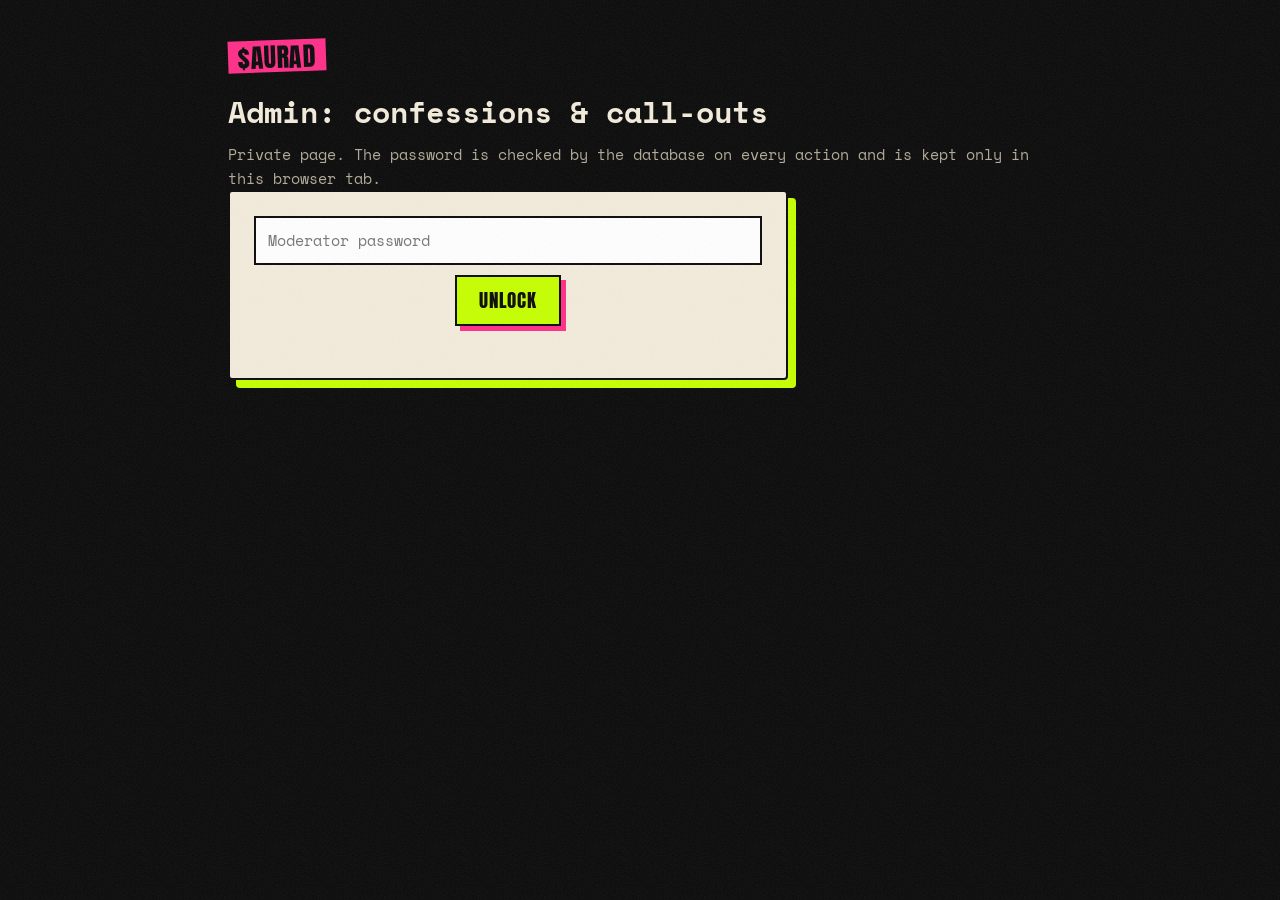
<file: admin.html>
<!DOCTYPE html>
<html lang="en">
<head>
<meta charset="UTF-8">
<meta name="viewport" content="width=device-width, initial-scale=1.0">
<meta name="robots" content="noindex, nofollow">
<title>$AURAD · Admin</title>
<link rel="stylesheet" href="https://fonts.googleapis.com/css2?family=Anton&family=Space+Mono:wght@400;700&display=swap">
<link rel="stylesheet" href="style.css?v=4">
<style>
.wrap{max-width:860px;margin:0 auto;padding:40px 18px 80px}
.row{display:flex;gap:10px;flex-wrap:wrap;align-items:center}
.row input{flex:1;min-width:200px}
.item{display:flex;flex-direction:column;gap:10px}
.item.hid{opacity:.6;border-style:dashed}
.meta{display:flex;gap:12px;flex-wrap:wrap;font-size:.85rem;color:var(--m)}
.flag{color:var(--r);font-weight:700}
.filters{display:flex;gap:8px;margin:18px 0 6px;flex-wrap:wrap}
</style>
</head>
<body>
<main class="wrap">
  <a class="brand" href="./">$AURAD</a>
  <h1 style="margin:14px 0 6px">Admin: confessions &amp; call-outs</h1>
  <p class="muted">Private page. The password is checked by the database on every action and is kept only in this browser tab.</p>
  <form id="login" class="card form row" autocomplete="off">
    <label for="pw" class="sr">Moderator password</label>
    <input id="pw" type="password" placeholder="Moderator password" required>
    <button class="btn" type="submit">Unlock</button>
    <p id="msg" class="form-msg" role="status" style="width:100%"></p>
  </form>
  <section id="panel" hidden>
    <div class="filters" role="group" aria-label="Filter">
      <button class="tab active" data-f="all" type="button" aria-pressed="true">All</button>
      <button class="tab" data-f="reported" type="button" aria-pressed="false">Reported</button>
      <button class="tab" data-f="hidden" type="button" aria-pressed="false">Hidden</button>
      <button class="btn ghost btn-sm" id="refresh" type="button">Refresh</button>
      <button class="btn ghost btn-sm" id="logout" type="button">Lock</button>
    </div>
    <p class="muted small" id="summary"></p>
    <div id="list"></div>
    <h2 style="margin:40px 0 8px;font:400 40px/1 var(--disp)">Early call-outs</h2>
    <p class="muted small">Shown in the "On our radar" tab. Opinion only, never advice. Tick "team holds" whenever anyone on the team holds it: the site will show a disclosure. Hype words (100x, moon, guaranteed, risk-free) are rejected by the database.</p>
    <form id="co-form" class="card form" autocomplete="off">
      <div class="row"><input id="co-sym" placeholder="Symbol e.g. BONK" maxlength="16" required><input id="co-name" placeholder="Name" maxlength="60" required></div>
      <input id="co-addr" placeholder="Solana mint address (optional)" maxlength="44" pattern="[1-9A-HJ-NP-Za-km-z]{32,44}">
      <textarea id="co-note" placeholder="Why it's on the radar: factual, 280 chars max" maxlength="280" rows="3"></textarea>
      <label style="flex-direction:row;align-items:center;gap:8px"><input id="co-hold" type="checkbox" style="width:auto;min-height:0"> Team holds this (disclose)</label>
      <button class="btn" type="submit">Add call-out</button>
      <p id="co-msg" class="form-msg" role="status"></p>
    </form>
    <div id="co-list" style="margin-top:20px"></div>
  </section>
</main>
<script src="config.js?v=4"></script>
<script>
(function(){
  var C=window.AURAD_CONFIG, H={"apikey":C.SUPABASE_PUBLISHABLE_KEY,"Content-Type":"application/json"};
  var $=function(id){return document.getElementById(id)}, pw=sessionStorage.getItem("aurad_mod")||"", rows=[], f="all";
  function rpc(n,b){return fetch(C.SUPABASE_URL+"/rest/v1/rpc/"+n,{method:"POST",headers:H,body:JSON.stringify(b)}).then(function(r){return r.json()})}
  function esc(s){var d=document.createElement("div");d.textContent=s;return d.innerHTML}
  function say(t){$("msg").textContent=t;$("msg").className="form-msg err"}
  function load(){
    return rpc("admin_list_confessions",{secret:pw}).then(function(j){
      if(!j.ok){sessionStorage.removeItem("aurad_mod");$("panel").hidden=true;$("login").hidden=false;say(j.error==="unauthorized"?"Wrong password, or too many attempts. Wait 15 minutes if you've tried several times.":"Couldn't load.");return}
      sessionStorage.setItem("aurad_mod",pw);$("login").hidden=true;$("panel").hidden=false;rows=j.rows;render();loadCo();
    }).catch(function(){say("Network error.")});
  }
  function render(){
    var v=rows.filter(function(r){return f==="all"||(f==="reported"?r.reports>0&&!r.hidden:r.hidden)});
    var rep=rows.filter(function(r){return r.reports>0&&!r.hidden}).length, hid=rows.filter(function(r){return r.hidden}).length;
    $("summary").textContent=rows.length+" total · "+rep+" reported and still visible · "+hid+" hidden";
    $("list").innerHTML=v.length?v.map(function(r){
      return '<article class="card item'+(r.hidden?' hid':'')+'"><p>'+esc(r.body)+'</p><div class="meta"><span>#'+r.id+'</span><span>'+new Date(r.created_at).toLocaleString()+'</span><span>💀 '+r.votes+'</span>'+(r.reports?'<span class="flag">'+r.reports+' report'+(r.reports>1?'s':'')+'</span>':'')+(r.hidden?'<span class="flag">HIDDEN</span>':'')+'</div><div class="row">'+
      (r.hidden?'<button class="btn btn-sm" data-a="unhide" data-id="'+r.id+'" type="button">Restore</button>':'<button class="btn btn-sm" data-a="hide" data-id="'+r.id+'" type="button">Hide</button>')+
      '<button class="btn ghost btn-sm" data-a="delete" data-id="'+r.id+'" type="button">Delete forever</button></div></article>'}).join(""):'<p class="muted">Nothing here.</p>';
  }
  $("login").addEventListener("submit",function(e){e.preventDefault();pw=$("pw").value;load()});
  $("list").addEventListener("click",function(e){var b=e.target.closest("button[data-a]");if(!b)return;
    if(b.dataset.a==="delete"&&!confirm("Delete this confession permanently?"))return;
    b.disabled=true;rpc("admin_moderate",{secret:pw,cid:Number(b.dataset.id),action:b.dataset.a}).then(function(j){if(!j.ok)alert("Failed: "+j.error);return load()})});
  document.querySelectorAll(".tab").forEach(function(t){t.addEventListener("click",function(){document.querySelectorAll(".tab").forEach(function(x){x.classList.remove("active");x.setAttribute("aria-pressed","false")});t.classList.add("active");t.setAttribute("aria-pressed","true");f=t.dataset.f;render()})});
  $("refresh").addEventListener("click",function(){load();loadCo()});
  function loadCo(){return rpc("admin_list_callouts",{secret:pw}).then(function(j){if(!j.ok)return;
    $("co-list").innerHTML=j.rows.length?j.rows.map(function(r){return '<article class="card item'+(r.hidden?' hid':'')+'"><p><b>$'+esc(r.symbol)+'</b> · '+esc(r.name)+(r.team_holds?' <span class="flag">TEAM HOLDS</span>':'')+(r.hidden?' <span class="flag">HIDDEN</span>':'')+'</p><p class="small">'+esc(r.note||"")+'</p><p class="small muted">'+esc(r.address||"no address")+'</p><div class="row">'+(r.hidden?'<button class="btn btn-sm" data-c="show" data-id="'+r.id+'" type="button">Show</button>':'<button class="btn btn-sm" data-c="hide" data-id="'+r.id+'" type="button">Hide</button>')+'<button class="btn ghost btn-sm" data-c="delete" data-id="'+r.id+'" type="button">Delete</button></div></article>'}).join(""):'<p class="muted">No call-outs yet. The public tab shows an empty state.</p>'})}
  $("co-form").addEventListener("submit",function(e){e.preventDefault();var m=$("co-msg");
    rpc("admin_add_callout",{secret:pw,p_symbol:$("co-sym").value,p_name:$("co-name").value,p_address:$("co-addr").value,p_note:$("co-note").value,p_team_holds:$("co-hold").checked}).then(function(j){
      m.textContent=j.ok?"Added.":"Failed: "+j.error;m.className="form-msg "+(j.ok?"ok":"err");if(j.ok){$("co-form").reset();loadCo()}})});
  $("co-list").addEventListener("click",function(e){var b=e.target.closest("button[data-c]");if(!b)return;if(b.dataset.c==="delete"&&!confirm("Delete this call-out?"))return;
    b.disabled=true;rpc("admin_callout_action",{secret:pw,cid:Number(b.dataset.id),action:b.dataset.c}).then(loadCo)});
  $("logout").addEventListener("click",function(){sessionStorage.removeItem("aurad_mod");pw="";location.reload()});
  if(pw)load();
})();
</script>
</body>
</html>
</file>
<file: style.css>
/* $AURAD v4 — "Aura Debt Collection Agency" alt-zine */
:root{
  --ink:#0a0a0a;--paper:#f3ecdc;--acid:#c6ff00;--pink:#ff2e88;--blue:#2b4bff;--orange:#ff5a1f;
  --t:#f3ecdc;--m:#b3ab9a;--g:#c6ff00;--r:#ff2e88;--rad:4px;
  --disp:"Anton","Impact","Arial Narrow Bold",sans-serif;
  --mono:"Space Mono",ui-monospace,"SFMono-Regular",Menlo,Consolas,monospace;
  --hand:"Permanent Marker","Comic Sans MS",cursive;
}
*{box-sizing:border-box;margin:0;padding:0}
html{scroll-behavior:smooth;-webkit-text-size-adjust:100%;overflow-x:hidden;overflow-x:clip}
body{background:var(--ink);color:var(--t);font:15px/1.6 var(--mono);overflow-x:hidden;overflow-x:clip;min-height:100vh}
body::before{content:"";position:fixed;inset:-50%;z-index:9998;pointer-events:none;opacity:.09;
  background-image:url("data:image/svg+xml,%3Csvg xmlns='http://www.w3.org/2000/svg' width='160' height='160'%3E%3Cfilter id='n'%3E%3CfeTurbulence type='fractalNoise' baseFrequency='.9' numOctaves='2' stitchTiles='stitch'/%3E%3C/filter%3E%3Crect width='100%25' height='100%25' filter='url(%23n)'/%3E%3C/svg%3E");
  animation:grain 1.2s steps(4) infinite}
@keyframes grain{0%{transform:translate(0,0)}25%{transform:translate(-3%,2%)}50%{transform:translate(2%,-3%)}75%{transform:translate(-2%,-1%)}100%{transform:translate(0,0)}}
a{color:var(--acid)}
img,canvas{max-width:100%;display:block}
::selection{background:var(--pink);color:var(--ink)}
:focus-visible{outline:3px solid var(--acid);outline-offset:3px}
.sr{position:absolute!important;width:1px;height:1px;overflow:hidden;clip:rect(0 0 0 0);white-space:nowrap}
.skip{position:absolute;left:-999px;top:8px;z-index:10001;background:var(--acid);color:var(--ink);padding:8px 14px;font-weight:700}
.skip:focus{left:8px}
.hidden{display:none!important}
.muted{color:var(--m)}.small{font-size:.82rem}.center{text-align:center}
.green{color:var(--acid)}.red{color:var(--pink)}
.hp{position:absolute!important;left:-9999px;width:1px;height:1px;overflow:hidden}

/* ---------- aura meter ---------- */
.aura-meter{position:fixed;top:0;left:0;right:0;height:6px;z-index:10000;background:#1c1c1c}
.aura-meter i{display:block;height:100%;width:100%;background:linear-gradient(90deg,var(--acid),var(--pink));transform-origin:left;transition:transform .15s linear}
.aura-read{position:fixed;top:66px;right:10px;z-index:900;font:700 11px/1 var(--mono);background:var(--ink);color:var(--acid);border:1.5px solid var(--acid);padding:6px 8px;transform:rotate(2deg);pointer-events:none;letter-spacing:.04em}
.aura-read.low{color:var(--pink);border-color:var(--pink);animation:shake .4s infinite}

/* ---------- nav ---------- */
.nav{position:sticky;top:6px;z-index:800;display:flex;align-items:center;justify-content:space-between;gap:12px;padding:10px 18px;background:var(--ink);border-bottom:2px solid var(--paper)}
.brand{font:400 26px/1 var(--disp);color:var(--paper);text-decoration:none;letter-spacing:.02em;background:var(--pink);color:var(--ink);padding:4px 10px 2px;transform:rotate(-2deg);display:inline-block}
.nav-links{display:flex;align-items:center;gap:4px}
.nav-links a:not(.btn){color:var(--paper);text-decoration:none;padding:8px 10px;font-weight:700;font-size:.82rem;text-transform:uppercase;letter-spacing:.06em}
.nav-links a:not(.btn):hover{background:var(--acid);color:var(--ink)}
.menu-btn{display:none;background:var(--acid);border:2px solid var(--ink);width:44px;height:44px;cursor:pointer;flex-direction:column;justify-content:center;align-items:center;gap:5px}
.menu-btn span{display:block;width:22px;height:3px;background:var(--ink);transition:.2s}
.menu-btn[aria-expanded="true"] span:nth-child(1){transform:translateY(8px) rotate(45deg)}
.menu-btn[aria-expanded="true"] span:nth-child(2){opacity:0}
.menu-btn[aria-expanded="true"] span:nth-child(3){transform:translateY(-8px) rotate(-45deg)}
.snd{background:none;border:2px solid var(--paper);color:var(--paper);font:700 11px var(--mono);padding:6px 8px;cursor:pointer;text-transform:uppercase}
.snd[aria-pressed="true"]{background:var(--acid);color:var(--ink);border-color:var(--acid)}

/* ---------- buttons ---------- */
.btn{display:inline-flex;align-items:center;justify-content:center;gap:8px;font:400 19px/1 var(--disp);letter-spacing:.04em;text-transform:uppercase;text-decoration:none;
  background:var(--acid);color:var(--ink);border:2.5px solid var(--ink);padding:14px 22px;cursor:pointer;box-shadow:5px 5px 0 var(--pink);transition:transform .12s,box-shadow .12s;min-height:48px}
.btn:hover{transform:translate(-2px,-2px) rotate(-1deg);box-shadow:8px 8px 0 var(--pink)}
.btn:active{transform:translate(3px,3px);box-shadow:1px 1px 0 var(--pink)}
.btn.ghost{background:var(--paper);box-shadow:5px 5px 0 var(--blue)}
.btn.ghost:hover{box-shadow:8px 8px 0 var(--blue)}
.btn-sm{font-size:15px;padding:9px 14px;min-height:40px;box-shadow:3px 3px 0 var(--pink)}
.btn-lg{font-size:24px;padding:18px 28px}
.btn-block{width:100%}
.link-btn{background:none;border:0;color:var(--acid);cursor:pointer;padding:6px 0;font:700 .85rem var(--mono);text-decoration:underline wavy}

/* ---------- hero ---------- */
.hero{position:relative;min-height:calc(100svh - 70px);padding:48px 18px 70px;display:flex;flex-direction:column;align-items:center;justify-content:center;text-align:center;overflow:hidden;isolation:isolate}
.hero-bg{position:absolute;inset:0;z-index:-1;pointer-events:none;
  background:
   repeating-linear-gradient(-45deg,transparent 0 22px,rgba(198,255,0,.05) 22px 24px),
   radial-gradient(520px 360px at 85% 12%,rgba(255,46,136,.28),transparent 70%),
   radial-gradient(520px 380px at 10% 90%,rgba(43,75,255,.3),transparent 70%)}
.pill{display:inline-flex;align-items:center;gap:8px;background:var(--paper);color:var(--ink);font-weight:700;font-size:.78rem;padding:7px 12px;text-transform:uppercase;letter-spacing:.05em;transform:rotate(-1.5deg);box-shadow:4px 4px 0 var(--acid)}
.dot{width:9px;height:9px;border-radius:50%;background:var(--pink);animation:blink 1s steps(2) infinite}
@keyframes blink{50%{opacity:0}}
.hero h1{font:400 clamp(84px,21vw,300px)/.8 var(--disp);letter-spacing:-.01em;margin:26px 0 8px;color:var(--paper);position:relative;text-transform:uppercase}
.hero h1 .red{display:block;color:var(--acid);-webkit-text-stroke:0;transform:rotate(-3deg) translateX(4%);text-shadow:6px 6px 0 var(--pink)}
.glitch{position:relative;display:inline-block}
.glitch::before,.glitch::after{content:attr(data-t);position:absolute;inset:0;pointer-events:none}
.glitch::before{color:var(--pink);transform:translate(-4px,0);clip-path:inset(0 0 55% 0);mix-blend-mode:screen;animation:g1 3.2s infinite steps(1)}
.glitch::after{color:var(--blue);transform:translate(4px,0);clip-path:inset(55% 0 0 0);mix-blend-mode:screen;animation:g2 2.7s infinite steps(1)}
@keyframes g1{0%,86%,100%{transform:translate(-4px,0)}88%{transform:translate(-14px,-3px);clip-path:inset(10% 0 60% 0)}92%{transform:translate(8px,2px);clip-path:inset(40% 0 20% 0)}}
@keyframes g2{0%,80%,100%{transform:translate(4px,0)}83%{transform:translate(12px,3px);clip-path:inset(70% 0 5% 0)}90%{transform:translate(-9px,0);clip-path:inset(30% 0 45% 0)}}
.hero-tag{font:400 clamp(20px,4.6vw,34px)/1.1 var(--hand);color:var(--pink);transform:rotate(-2deg);margin:6px 0 14px;min-height:1.2em}
.sub{max-width:560px;margin:0 auto 20px;color:var(--paper)}
.sub strong{background:var(--acid);color:var(--ink);padding:0 4px}
.sticker{position:absolute;z-index:2;font:400 16px/1 var(--disp);text-transform:uppercase;padding:10px 12px;border:2.5px solid var(--ink);box-shadow:4px 4px 0 var(--ink);user-select:none;cursor:grab;touch-action:none}
.sticker:active{cursor:grabbing}
.st1{top:14%;left:4%;background:var(--acid);color:var(--ink);transform:rotate(-12deg)}
.st2{top:20%;right:5%;background:var(--pink);color:var(--ink);transform:rotate(9deg);border-radius:50%;width:98px;height:98px;display:flex;align-items:center;justify-content:center;text-align:center;font-size:15px}
.st3{bottom:14%;left:6%;background:var(--paper);color:var(--ink);transform:rotate(6deg);font-family:var(--hand);font-size:17px}
.st4{bottom:18%;right:4%;background:var(--blue);color:var(--paper);transform:rotate(-7deg)}
.countdown{display:flex;gap:10px;justify-content:center;margin:12px 0 6px}
.countdown div{background:var(--paper);color:var(--ink);min-width:78px;padding:10px 8px 6px;border:2.5px solid var(--ink);box-shadow:4px 4px 0 var(--pink)}
.countdown div:nth-child(even){transform:rotate(2deg);box-shadow:4px 4px 0 var(--acid)}
.countdown div:nth-child(odd){transform:rotate(-2deg)}
.countdown span{display:block;font:400 46px/1 var(--disp)}
.countdown small{font-size:.66rem;text-transform:uppercase;font-weight:700;letter-spacing:.1em}
.countdown.live div{background:var(--acid)}
.launch-time{font-size:.8rem;color:var(--m);margin-bottom:22px}
.cta-row{display:flex;gap:16px;justify-content:center;flex-wrap:wrap;margin:14px 0}
.hero-stats{display:flex;gap:18px;justify-content:center;flex-wrap:wrap;margin-top:18px;font-size:.85rem;color:var(--m)}
.hero-stats strong{color:var(--acid);font-size:1.05rem}
.scroll-hint{position:absolute;bottom:14px;left:50%;transform:translateX(-50%);color:var(--paper);text-decoration:none;font:400 30px var(--disp);animation:bob 1.4s infinite}
@keyframes bob{50%{transform:translate(-50%,8px)}}

/* ---------- ticker / tape ---------- */
.ticker{background:var(--acid);color:var(--ink);overflow:hidden;border-block:3px solid var(--ink);transform:rotate(-1.5deg) scale(1.03);margin:-8px 0 0;position:relative;z-index:5}
.ticker.alt{background:var(--pink);transform:rotate(1.2deg) scale(1.03);margin:0}
.ticker-track{display:flex;width:max-content;animation:tick 38s linear infinite}
.ticker.alt .ticker-track{animation-direction:reverse;animation-duration:30s}
.ticker span{font:400 22px/1 var(--disp);text-transform:uppercase;padding:12px 22px;white-space:nowrap}
.ticker span::after{content:"✶";margin-left:44px}
@keyframes tick{to{transform:translateX(-50%)}}

/* ---------- sections ---------- */
.section{padding:96px 20px;max-width:1080px;margin:0 auto;position:relative}
.section h2{font:400 clamp(46px,9vw,104px)/.9 var(--disp);text-transform:uppercase;margin:6px 0 20px;color:var(--paper);max-width:14ch}
.section:nth-of-type(even) h2{margin-left:auto;text-align:right}
.section:nth-of-type(even) .eyebrow{float:right}
.section:nth-of-type(even) .eyebrow+h2{clear:both}
.eyebrow{display:inline-block;font:400 18px/1 var(--hand);background:var(--pink);color:var(--ink);padding:6px 12px;transform:rotate(-3deg)}
.section:nth-of-type(3n) .eyebrow{background:var(--acid)}
.section:nth-of-type(3n+1) .eyebrow{background:var(--blue);color:var(--paper)}
.lead{font-size:1.15rem;max-width:62ch;margin-bottom:14px}
.section>p{max-width:65ch}
.reveal{opacity:0;transform:translateY(34px) rotate(.6deg);transition:opacity .6s,transform .6s cubic-bezier(.2,.8,.2,1)}
.reveal.in{opacity:1;transform:none}
.fade{animation:fadein .35s both}
@keyframes fadein{from{opacity:0;transform:translateY(8px)}}

/* ---------- cards ---------- */
.card{background:var(--paper);color:var(--ink);border:2.5px solid var(--ink);box-shadow:8px 8px 0 var(--acid);padding:24px;border-radius:var(--rad);position:relative}
.card a{color:var(--blue);font-weight:700}
.card a.btn{color:var(--ink)}
.cta-card a.btn:not(.ghost){color:var(--acid)}
.card .muted{color:#5c574c}
.card .green{color:#2c6a00}
.card .red{color:#c3005a}
.feature-grid{display:grid;grid-template-columns:repeat(auto-fit,minmax(230px,1fr));gap:26px;margin-top:34px}
.feature{text-decoration:none;color:var(--ink)!important;transition:transform .15s}
.feature:nth-child(1){transform:rotate(-2deg);box-shadow:8px 8px 0 var(--pink)}
.feature:nth-child(2){transform:rotate(1.5deg) translateY(14px);box-shadow:8px 8px 0 var(--acid)}
.feature:nth-child(3){transform:rotate(-1deg);box-shadow:8px 8px 0 var(--blue)}
.feature:hover{transform:rotate(0) scale(1.03)}
.feature h3{font:400 30px/1 var(--disp);text-transform:uppercase;margin:10px 0 6px}
.ico{font-size:40px;display:block}
.tape::before{content:"";position:absolute;top:-14px;left:50%;width:96px;height:26px;background:rgba(198,255,0,.75);transform:translateX(-50%) rotate(-4deg);border:1px dashed rgba(0,0,0,.25)}

/* ---------- quiz ---------- */
.quiz,.result{max-width:760px}
.progress{height:14px;background:#d8d0bd;border:2px solid var(--ink);overflow:hidden}
.progress .bar{height:100%;width:0;background:repeating-linear-gradient(-45deg,var(--pink) 0 10px,#ff6aac 10px 20px);transition:width .35s}
.progress.lg{height:22px}
.q-top{display:flex;justify-content:space-between;align-items:center;margin-top:10px}
.q-top .link-btn{color:var(--blue)}
.q-step{font-weight:700;text-transform:uppercase;font-size:.75rem;letter-spacing:.1em}
.q-text{font:400 clamp(26px,4.4vw,40px)/1.05 var(--disp);text-transform:uppercase;margin:10px 0 18px}
.q-text:focus{outline:none}
.q-opts{display:grid;grid-template-columns:1fr 1fr;gap:12px}
.q-opt{background:#fff;color:var(--ink);border:2.5px solid var(--ink);padding:14px;font:700 .95rem/1.3 var(--mono);text-align:left;cursor:pointer;box-shadow:4px 4px 0 var(--ink);transition:transform .1s,background .1s;min-height:54px}
.q-opt:hover{background:var(--acid);transform:translate(-2px,-2px) rotate(-1deg)}
.q-opt:nth-child(even):hover{background:var(--pink);transform:translate(-2px,-2px) rotate(1deg)}
.q-opt.picked{background:var(--ink)!important;color:var(--acid);transform:scale(.97)}
.q-opts.locked .q-opt{pointer-events:none}
.result{box-shadow:10px 10px 0 var(--pink)}
.result-line{font:400 26px/1.1 var(--disp);text-transform:uppercase;margin-bottom:14px}
.result-line:focus{outline:none}
.result canvas{border:2.5px solid var(--ink);margin-bottom:6px}
.stamp{position:absolute;top:18px;right:18px;font:400 22px/1 var(--disp);color:#c3005a;border:4px solid #c3005a;padding:6px 10px;transform:rotate(12deg);opacity:0;pointer-events:none}
.result:not(.hidden) .stamp{animation:stamp .45s .3s both}
@keyframes stamp{0%{opacity:0;transform:rotate(12deg) scale(3)}100%{opacity:.85;transform:rotate(12deg) scale(1)}}

/* ---------- forms ---------- */
.form{display:flex;flex-direction:column;gap:14px;max-width:560px}
.form label{display:flex;flex-direction:column;gap:6px;font-weight:700;font-size:.8rem;text-transform:uppercase;letter-spacing:.06em}
input,select,textarea{font:15px/1.4 var(--mono);background:#fff;color:var(--ink);border:2.5px solid var(--ink);padding:12px;width:100%;border-radius:0;min-height:48px}
input:focus,select:focus,textarea:focus{outline:none;box-shadow:4px 4px 0 var(--pink)}
.or{text-align:center;font:400 18px var(--hand);color:var(--pink)}
.form-msg{font-weight:700;min-height:1.2em}
.form-msg.ok{color:#2c6a00}.form-msg.err{color:#c3005a}
#waitlist{display:grid;grid-template-columns:1fr;gap:0}
#waitlist .form{margin-top:30px}

/* ---------- confession wall ---------- */
.conf-form{max-width:720px;box-shadow:8px 8px 0 var(--pink);transform:rotate(-.6deg)}
.conf-form textarea{min-height:110px;font-family:var(--hand);font-size:1.15rem;background:repeating-linear-gradient(#fff 0 31px,#cfd6ff 31px 32px)}
.conf-row{display:flex;justify-content:space-between;align-items:center}
.prompts{display:flex;flex-wrap:wrap;gap:8px;align-items:center}
.chip{background:transparent;border:2px dashed var(--ink);color:var(--ink);padding:6px 12px;font:700 .78rem var(--mono);cursor:pointer}
.chip:hover{background:var(--acid);border-style:solid}
.tabs{display:flex;gap:10px;margin:34px 0 20px;flex-wrap:wrap}
.tab{background:transparent;color:var(--paper);border:2.5px solid var(--paper);padding:9px 18px;font:400 18px/1 var(--disp);text-transform:uppercase;cursor:pointer;min-height:44px}
.tab.active{background:var(--paper);color:var(--ink);box-shadow:4px 4px 0 var(--pink)}
.conf-list{display:grid;grid-template-columns:repeat(auto-fill,minmax(250px,1fr));gap:26px;align-items:start}
.conf{font-family:var(--hand);font-size:1.1rem;line-height:1.35;padding:20px 18px 14px;transition:transform .15s}
.conf:nth-child(4n+1){transform:rotate(-2deg);background:#fffbe0;box-shadow:6px 6px 0 var(--acid)}
.conf:nth-child(4n+2){transform:rotate(1.5deg);background:#ffe3f0;box-shadow:6px 6px 0 var(--blue)}
.conf:nth-child(4n+3){transform:rotate(-.8deg);background:#e6ecff;box-shadow:6px 6px 0 var(--pink)}
.conf:nth-child(4n){transform:rotate(2.2deg);background:#eaffc0;box-shadow:6px 6px 0 var(--ink)}
.conf:hover{transform:rotate(0) scale(1.03);z-index:2}
.conf::before{content:"";position:absolute;top:-12px;left:50%;width:70px;height:22px;background:rgba(255,255,255,.55);border:1px dashed rgba(0,0,0,.2);transform:translateX(-50%) rotate(3deg)}
.conf-foot{display:flex;justify-content:space-between;align-items:center;margin-top:12px;font-family:var(--mono);gap:6px}
.conf-actions{display:flex;gap:6px;align-items:center}
.vote{background:var(--ink);color:var(--paper);border:0;padding:7px 12px;font:700 .9rem var(--mono);cursor:pointer;min-height:38px}
.vote:hover{background:var(--pink);color:var(--ink)}
.vote.voted{background:var(--pink);color:var(--ink)}
.pop{animation:pop .35s}
@keyframes pop{50%{transform:scale(1.35) rotate(-8deg)}}
.report{background:none;border:1.5px solid transparent;color:#5c574c;padding:6px 8px;cursor:pointer;font:700 .72rem var(--mono);text-decoration:underline;min-height:38px}
.report:hover{border-color:var(--ink);color:var(--ink)}
.report:disabled{opacity:.55;cursor:default;text-decoration:none}
.empty{grid-column:1/-1;text-align:center;padding:40px 20px;border:3px dashed var(--paper);color:var(--paper);font-family:var(--hand);font-size:1.2rem}
.empty strong{display:block;font:400 34px/1.05 var(--disp);text-transform:uppercase;color:var(--acid);margin-bottom:6px}

/* ---------- milestones ---------- */
.milestones{max-width:720px;box-shadow:8px 8px 0 var(--blue)}
.ms-head{display:flex;align-items:baseline;gap:12px;margin-bottom:12px;flex-wrap:wrap}
.big{font:400 58px/1 var(--disp)}
.ms-list{list-style:none;margin:18px 0 12px;display:grid;gap:8px}
.ms-list li{display:flex;gap:12px;align-items:center;padding:8px 10px;border:2px dashed #9b937f;font-weight:700;font-size:.88rem}
.ms-list li b{font:400 22px/1 var(--disp);min-width:62px}
.ms-list li.unlocked{background:var(--acid);border:2px solid var(--ink);text-decoration:line-through}
.ms-list li.unlocked::after{content:"UNLOCKED";margin-left:auto;font:400 13px var(--disp);background:var(--ink);color:var(--acid);padding:3px 6px;text-decoration:none}

/* ---------- memes ---------- */
.meme-wrap{display:grid;grid-template-columns:1.1fr .9fr;gap:30px;align-items:start}
.meme-wrap canvas{border:3px solid var(--paper);box-shadow:10px 10px 0 var(--pink);transform:rotate(-1.5deg);width:100%;height:auto}
.meme-ctrl{box-shadow:8px 8px 0 var(--acid)}

/* ---------- launch / steps ---------- */
.steps-grid{display:grid;grid-template-columns:repeat(auto-fit,minmax(220px,1fr));gap:24px;margin:26px 0}
.step:nth-child(odd){transform:rotate(-1deg)}.step:nth-child(even){transform:rotate(1deg)}
.step h3{font:400 24px/1.05 var(--disp);text-transform:uppercase;margin:10px 0 6px}
.num{display:inline-flex;width:46px;height:46px;align-items:center;justify-content:center;background:var(--ink);color:var(--acid);font:400 26px var(--disp);border-radius:50%}
.verify{margin:10px 0 30px;box-shadow:8px 8px 0 var(--blue)}
.verify summary{cursor:pointer;list-style:none;display:flex;align-items:center;gap:10px}
.verify summary::-webkit-details-marker{display:none}
.verify summary::before{content:"+";font:400 30px/1 var(--disp);transition:transform .2s}
.verify[open] summary::before{transform:rotate(45deg)}
.verify summary h3{font:400 24px var(--disp);text-transform:uppercase}
.verify ul{margin:14px 0 0 20px;display:grid;gap:8px}
.cta-card{background:var(--acid);box-shadow:10px 10px 0 var(--pink);transform:rotate(-.8deg);max-width:760px;margin:40px auto 0}
.cta-card h3{font:400 clamp(30px,5vw,48px)/1 var(--disp);text-transform:uppercase;margin-bottom:10px}
.cta-card .btn{box-shadow:5px 5px 0 var(--ink)}
.cta-card .btn:not(.ghost){background:var(--ink);color:var(--acid)}
.cta-card .red{color:#a0004a}

/* ---------- roadmap ---------- */
.road{list-style:none;display:grid;gap:22px;counter-reset:r;max-width:780px}
.road li{position:relative;background:transparent;border:2.5px solid var(--paper);padding:20px 20px 20px 84px;counter-increment:r}
.road li::before{content:"0" counter(r);position:absolute;left:14px;top:12px;font:400 54px/1 var(--disp);color:transparent;-webkit-text-stroke:2px var(--paper)}
.road li:nth-child(odd){transform:rotate(-.8deg)}.road li:nth-child(even){transform:rotate(.8deg);margin-left:6%}
.road li.done{border-color:var(--acid)}.road li.done::before{color:var(--acid);-webkit-text-stroke:0}
.road li.now{background:var(--pink);border-color:var(--pink);color:var(--ink)}.road li.now::before{color:var(--ink);-webkit-text-stroke:0}
.road li.now p{color:var(--ink)}
.phase{font:700 .72rem var(--mono);text-transform:uppercase;letter-spacing:.1em;background:var(--ink);color:var(--paper);padding:3px 7px}
.road h3{font:400 30px/1 var(--disp);text-transform:uppercase;margin:8px 0 4px}

/* ---------- tokenomics / community ---------- */
#tokenomics .card{box-shadow:10px 10px 0 var(--blue);max-width:720px;transform:rotate(.8deg)}
.links{display:grid;grid-template-columns:repeat(auto-fit,minmax(230px,1fr));gap:22px}
.link{display:flex;flex-direction:column;gap:4px;text-decoration:none;color:var(--ink)!important;font-weight:700;transition:transform .12s}
.link span{font:400 32px/1 var(--disp);text-transform:uppercase}
.link:hover{transform:rotate(-2deg) scale(1.03)}
.link.soon{opacity:.6;border-style:dashed;box-shadow:none}

/* ---------- footer ---------- */
.footer{border-top:3px solid var(--paper);padding:60px 20px 120px;max-width:1080px;margin:40px auto 0;position:relative}
.footer h3{font:400 38px/1 var(--disp);text-transform:uppercase;margin-bottom:12px}
.footer p{max-width:75ch;margin-bottom:12px;color:var(--m)}
.footer .big-foot{font:400 clamp(70px,22vw,260px)/.8 var(--disp);color:transparent;-webkit-text-stroke:2px #333;margin-top:30px;user-select:none;letter-spacing:-.02em;white-space:nowrap;overflow:hidden}

/* ---------- floating CTA ---------- */
.float-cta{position:fixed;right:16px;bottom:max(16px,env(safe-area-inset-bottom));z-index:700;background:var(--pink);color:var(--ink);font:400 18px/1 var(--disp);text-transform:uppercase;text-decoration:none;padding:14px 18px;border:2.5px solid var(--ink);box-shadow:4px 4px 0 var(--acid);transform:translateY(140px) rotate(-3deg);transition:transform .25s}
.float-cta.show{transform:translateY(0) rotate(-3deg)}
.float-cta.away,.float-cta.show.away{transform:translateY(140px) rotate(-3deg)!important}

/* ---------- custom cursor ---------- */
.cur{position:fixed;top:0;left:0;width:30px;height:30px;border:2px solid var(--acid);border-radius:50%;pointer-events:none;z-index:10002;mix-blend-mode:difference;transform:translate(-50%,-50%);transition:width .15s,height .15s,background .15s;display:none}
.cur.big{width:64px;height:64px;background:var(--acid)}
.aura-pop{position:fixed;pointer-events:none;z-index:10003;font:400 22px/1 var(--disp);color:var(--pink);text-shadow:2px 2px 0 var(--ink);animation:rise 1s forwards;white-space:nowrap}
@keyframes rise{to{transform:translate(-50%,-70px) rotate(-8deg);opacity:0}}

/* ---------- debt collector modal ---------- */
.collector{position:fixed;inset:0;z-index:10004;background:rgba(10,10,10,.8);display:flex;align-items:center;justify-content:center;padding:18px}
.collector[hidden]{display:none}
.notice{background:var(--paper);color:var(--ink);max-width:440px;width:100%;border:3px solid var(--ink);box-shadow:10px 10px 0 var(--pink);padding:26px;font-family:var(--mono);transform:rotate(-1.5deg);animation:slam .35s cubic-bezier(.2,1.6,.4,1) both;position:relative}
@keyframes slam{from{transform:scale(1.6) rotate(8deg);opacity:0}}
.notice h2{font:400 36px/1 var(--disp);text-transform:uppercase;color:#c3005a;margin-bottom:8px}
.notice dl{display:grid;grid-template-columns:auto 1fr;gap:4px 12px;margin:14px 0;font-size:.85rem;border-block:2px dashed var(--ink);padding:10px 0}
.notice dt{font-weight:700;text-transform:uppercase}
.notice .row{display:flex;gap:10px;flex-wrap:wrap;margin-top:12px}
.notice .x{position:absolute;top:8px;right:10px;background:none;border:0;font:400 26px var(--disp);cursor:pointer;color:var(--ink);width:40px;height:40px}

/* ---------- mode flips / easter eggs ---------- */
body.bankrupt{filter:invert(1) hue-rotate(180deg)}
body.bankrupt img,body.bankrupt canvas{filter:invert(1) hue-rotate(180deg)}
body.chaos .section h2{animation:wobble 1.2s infinite ease-in-out}
body.chaos .card{animation:wobble 2s infinite ease-in-out}
@keyframes wobble{0%,100%{transform:rotate(-2deg)}50%{transform:rotate(2deg) scale(1.02)}}
@keyframes shake{0%,100%{transform:translateX(0) rotate(2deg)}25%{transform:translateX(-3px) rotate(1deg)}75%{transform:translateX(3px) rotate(3deg)}}
.toast{position:fixed;left:50%;bottom:90px;transform:translateX(-50%) rotate(-2deg);z-index:10005;background:var(--acid);color:var(--ink);border:2.5px solid var(--ink);box-shadow:5px 5px 0 var(--pink);font:400 18px/1.1 var(--disp);text-transform:uppercase;padding:12px 16px;max-width:90vw;text-align:center;animation:fadein .25s}

/* ---------- responsive ---------- */
@media (hover:hover) and (pointer:fine){.cur{display:block}}
@media (max-width:860px){
  .menu-btn{display:flex}
  .nav-links{position:fixed;inset:64px 0 auto 0;flex-direction:column;align-items:stretch;background:var(--pink);padding:18px;gap:6px;border-bottom:3px solid var(--ink);transform:translateY(-130%);transition:transform .25s;max-height:calc(100vh - 64px);overflow:auto}
  .nav-links.open{transform:none}
  .nav-links a:not(.btn){color:var(--ink);font:400 30px/1 var(--disp);padding:10px 6px;border-bottom:2px solid var(--ink)}
  .nav-links a:not(.btn):hover{background:var(--ink);color:var(--pink)}
  .nav-links .btn{margin-top:10px;background:var(--ink);color:var(--acid);box-shadow:4px 4px 0 var(--acid)}
  .meme-wrap{grid-template-columns:1fr}
  .section:nth-of-type(even) h2{margin-left:0;text-align:left}
  .section:nth-of-type(even) .eyebrow{float:none}
}
@media (max-width:560px){
  body{font-size:14px}
  .section{padding:70px 18px}
  .hero{padding:118px 16px 84px}
  .sticker{font-size:12px;padding:7px 9px}
  .st1{top:3%;left:2%}.st2{top:5%;right:2%;width:72px;height:72px;font-size:11px}
  .st3{bottom:7%;left:2%;font-size:13px}.st4{bottom:3%;right:2%}
  .countdown{gap:7px}.countdown div{min-width:66px}.countdown span{font-size:36px}
  .cta-row .btn{width:100%}
  .q-opts{grid-template-columns:1fr}
  .conf-list{grid-template-columns:1fr}
  .road li{padding-left:70px}.road li:nth-child(even){margin-left:0}
  .road li::before{font-size:42px}
  .aura-read{top:62px;font-size:10px}
}
@media (prefers-reduced-motion:reduce){
  *,*::before,*::after{animation:none!important;transition:none!important;scroll-behavior:auto!important}
  .reveal{opacity:1;transform:none}
  body::before{display:none}
  .glitch::before,.glitch::after{display:none}
  .cur{display:none!important}
}

/* ================= v5: 7-segment alarm clock digits ================= */
@font-face{font-family:"DSEG7";src:url("https://cdn.jsdelivr.net/npm/dseg@0.46.0/fonts/DSEG7-Classic/DSEG7Classic-Bold.woff2") format("woff2");font-display:swap}
@font-face{font-family:"DSEG14";src:url("https://cdn.jsdelivr.net/npm/dseg@0.46.0/fonts/DSEG14-Classic/DSEG14Classic-Bold.woff2") format("woff2");font-display:swap}
:root{--seg:"DSEG7","Anton",ui-monospace,monospace}
.seg,.countdown span,.big,.ms-list li b,.vote,.notice dd,.num,.hero-stats strong,#conf-left{font-family:var(--seg)!important;font-style:normal;letter-spacing:.02em;font-variant-numeric:tabular-nums}
.seg-txt{font-family:"DSEG14",var(--disp)!important;letter-spacing:.04em}
.seg{position:relative;display:inline-block;color:var(--acid);text-shadow:0 0 6px rgba(198,255,0,.75),0 0 18px rgba(198,255,0,.35)}
.seg.red,.f-num.down .seg{color:#ff3b3b;text-shadow:0 0 6px rgba(255,59,59,.8),0 0 18px rgba(255,59,59,.4)}
.seg[data-ghost]::before{content:attr(data-ghost);position:absolute;left:0;top:0;opacity:.13;color:inherit;text-shadow:none;pointer-events:none}
.seg.loading{animation:flick .25s steps(2) infinite}
.card .seg{color:#1d4a00;text-shadow:none}.card .seg.red{color:#c3002a}.card .seg.green{color:#1d4a00}
/* alarm clock countdown */
.seg-clock div{background:#111!important;border-color:#000!important;box-shadow:4px 4px 0 var(--pink),inset 0 0 0 3px #2a2a2a,inset 0 0 22px rgba(0,0,0,.9)!important;border-radius:10px 10px 4px 4px;position:relative}
.seg-clock div::after{content:"";position:absolute;bottom:-9px;width:12px;height:8px;background:#000;left:10px;box-shadow:calc(100% + 30px) 0 0 #000}
.seg-clock span{font-size:40px!important;color:#ff2b2b;text-shadow:0 0 8px rgba(255,43,43,.9),0 0 22px rgba(255,43,43,.5);padding:4px 2px}
.seg-clock small{color:#8a8a8a}
.seg-clock div:nth-child(4) span{animation:flick 4s infinite}
@keyframes flick{0%,93%,100%{opacity:1}94%{opacity:.35}96%{opacity:1}97%{opacity:.5}}
.countdown.live div{background:#111!important}
/* wallet */
.wallet{margin:26px auto 0;max-width:560px;width:100%;text-align:left;background:#111!important;color:var(--paper)!important;border-color:var(--paper)!important;box-shadow:8px 8px 0 var(--acid)!important;transform:rotate(-.8deg);padding:18px}
.wallet-top{display:flex;justify-content:space-between;gap:10px;flex-wrap:wrap;align-items:center}
.wallet-lbl{font:400 22px/1 var(--disp);text-transform:uppercase;background:var(--acid);color:var(--ink);padding:3px 8px}
.wallet-state{font-size:.72rem;color:var(--m)}.wallet-state a{color:var(--acid)}
.wallet-grid{display:grid;grid-template-columns:repeat(3,1fr);gap:10px;margin:14px 0}
.wallet-grid div{background:#050505;border:1.5px solid #333;padding:10px;border-radius:6px;min-width:0}
.wallet-grid small{display:block;font-size:.66rem;text-transform:uppercase;letter-spacing:.08em;color:var(--m);margin-bottom:6px}
.wallet-grid b{font-size:clamp(15px,3.6vw,22px);white-space:nowrap;overflow:hidden;text-overflow:ellipsis;max-width:100%}
.wallet .seg{color:var(--acid);text-shadow:0 0 6px rgba(198,255,0,.75)}.wallet .seg.red{color:#ff3b3b;text-shadow:0 0 6px rgba(255,59,59,.8)}
.wallet .seg-txt{color:var(--pink);font-size:clamp(11px,2.6vw,14px)!important}
.wallet-row{display:flex;gap:14px;align-items:center}
.wallet-note{color:var(--m);margin-top:10px;font-size:.72rem}
/* launchpad */
.lp-board{display:grid;grid-template-columns:1.6fr 1fr;gap:26px;margin-top:24px;align-items:start}
.lp-card{box-shadow:10px 10px 0 var(--pink)}
.lp-head{display:flex;gap:12px;align-items:center}
.lp-head h3{font:400 38px/1 var(--disp)}
.lp-logo{font-size:40px;background:var(--ink);width:62px;height:62px;display:flex;align-items:center;justify-content:center;border-radius:50%}
.lp-status{margin-left:auto;background:var(--ink);color:var(--acid);font:400 15px/1 var(--disp);text-transform:uppercase;padding:6px 10px;animation:blink 1.4s steps(2) infinite;display:inline-block}
.lp-meta{display:grid;grid-template-columns:repeat(4,1fr);gap:10px;margin:18px 0;border-block:2px dashed var(--ink);padding:12px 0}
.lp-meta dt{font-size:.66rem;text-transform:uppercase;font-weight:700;letter-spacing:.08em}
.lp-meta dd{font-weight:700;font-size:.9rem}
.lp-clock{background:#111;border-radius:10px;padding:14px;text-align:center;box-shadow:inset 0 0 0 3px #2a2a2a}
.lp-clock small{display:block;color:#8a8a8a;text-transform:uppercase;font-size:.68rem;letter-spacing:.12em}
.lp-card .lp-clock .seg{color:#ff2b2b;text-shadow:0 0 8px rgba(255,43,43,.9),0 0 22px rgba(255,43,43,.5)}
.big-seg{font-size:clamp(26px,6vw,52px)}
.lp-bar{height:12px;border:2px solid var(--ink);margin:12px 0;background:#d8d0bd}
.lp-bar i{display:block;height:100%;background:repeating-linear-gradient(-45deg,var(--acid) 0 8px,#9fd100 8px 16px)}
.lp-steps{list-style:none;display:grid;grid-template-columns:1fr 1fr;gap:8px;margin:14px 0}
.lp-steps li{display:flex;gap:8px;align-items:center;font-weight:700;font-size:.85rem}
.lp-steps b{font-family:var(--seg);background:var(--ink);color:var(--acid);width:30px;height:30px;display:inline-flex;align-items:center;justify-content:center;border-radius:4px;flex:none}
.lp-empty{background:transparent!important;color:var(--paper)!important;border:3px dashed var(--paper)!important;box-shadow:none!important;transform:rotate(1.5deg)}
.lp-empty h3{font:400 30px/1 var(--disp);text-transform:uppercase;margin:12px 0 6px}
.lp-empty .lp-status{margin:0;animation:none;background:var(--paper);color:var(--ink)}
/* trending feed */
#trending .tabs{margin:10px 0 12px}
.disclaim{border-left:4px solid var(--pink);padding:6px 10px;margin-bottom:16px;color:var(--paper);background:rgba(255,46,136,.08)}
.feed{display:grid;gap:10px}
.feed-row{display:grid;grid-template-columns:42px 1.4fr 1fr .8fr 1fr;gap:10px;align-items:center;background:#111;border:2px solid #2a2a2a;padding:12px 14px;text-decoration:none;color:var(--paper);transition:transform .12s,border-color .12s}
.feed-row:hover,.feed-row:focus-visible{border-color:var(--acid);transform:translateX(4px) rotate(-.4deg)}
.f-rank{color:var(--pink)!important;text-shadow:0 0 6px rgba(255,46,136,.7)!important;font-size:18px}
.f-name{min-width:0}.f-name b{display:block;font:400 20px/1.1 var(--disp);text-transform:uppercase;overflow:hidden;text-overflow:ellipsis;white-space:nowrap}
.f-name small{color:var(--m);font-size:.72rem;display:block;overflow:hidden;text-overflow:ellipsis;white-space:nowrap}
.f-num small{display:block;font-size:.62rem;color:var(--m);text-transform:uppercase;letter-spacing:.08em}
.f-num b{font-size:15px}
.radar{box-shadow:6px 6px 0 var(--blue)}
.radar-top{display:flex;gap:10px;align-items:center;flex-wrap:wrap}.radar-top b{font:400 26px/1 var(--disp)}
.hold{background:#c3005a;color:#fff;font-size:.7rem;font-weight:700;padding:3px 7px;text-transform:uppercase}
/* reclaim */
.reclaim{max-width:760px;box-shadow:10px 10px 0 var(--acid)}
.reclaim label{font-weight:700;text-transform:uppercase;font-size:.78rem;letter-spacing:.06em}
.rc-row{display:flex;gap:10px;margin:8px 0 12px}.rc-row input{flex:1;min-width:0;font-size:13px}
.rc-result{display:grid;grid-template-columns:repeat(3,1fr);gap:10px;margin:10px 0}
.rc-result div{background:#111;color:var(--paper);padding:12px;border-radius:6px}
.rc-result small{display:block;font-size:.64rem;color:#9a9a9a;text-transform:uppercase}
.rc-result .seg{color:var(--acid)!important;text-shadow:0 0 6px rgba(198,255,0,.75)!important;font-size:22px}
.rc-how{margin-top:12px}.rc-how summary{cursor:pointer;font-weight:700}.rc-how ul{margin:10px 0 0 20px;display:grid;gap:6px}
@media (max-width:860px){.lp-board{grid-template-columns:1fr}.lp-meta{grid-template-columns:1fr 1fr}}
@media (max-width:560px){
  .feed-row{grid-template-columns:30px 1fr 1fr;grid-template-areas:"r n n" "p c v"}
  .feed-row .f-rank{grid-area:r}.feed-row .f-name{grid-area:n}
  .lp-steps{grid-template-columns:1fr}
  .seg-clock span{font-size:30px!important}
  .wallet-grid{grid-template-columns:1fr 1fr}.wallet-grid div:nth-child(2){grid-column:span 2;order:3}
  .rc-row{flex-direction:column}.rc-result .seg{font-size:17px}
}
@media (prefers-reduced-motion:reduce){.seg,.lp-status{animation:none!important}}

.unit{font:400 15px/1 var(--disp);font-style:normal;color:var(--m);margin:0 2px}
.f-num.up .unit{color:var(--acid)}.f-num.down .unit{color:#ff3b3b}
.f-num b:empty{display:none}
.f-num{white-space:nowrap;min-width:0;overflow:hidden}
@media (max-width:560px){
  .feed-row{grid-template-columns:30px repeat(3,minmax(0,1fr));grid-template-areas:"r n n n" ". p c v";row-gap:8px}
  .feed-row .f-num:nth-of-type(3){grid-area:p}.feed-row .f-num:nth-of-type(4){grid-area:c}.feed-row .f-num:nth-of-type(5){grid-area:v}
  .f-num b{font-size:12px}.unit{font-size:12px;margin:0 1px}
}

/* v6: NFTs + get trending */
.nft-grid{display:grid;grid-template-columns:repeat(auto-fill,minmax(130px,1fr));gap:10px;margin-top:10px}
.nft{background:#111;border:2px solid #2a2a2a;margin:0;overflow:hidden}
.nft img,.nft-ph{width:100%;aspect-ratio:1;object-fit:cover;display:block;background:#050505}
.nft-ph{display:flex;align-items:center;justify-content:center;color:#444;font:400 40px var(--disp)}
.nft figcaption{padding:6px 8px;color:var(--paper);font-size:.72rem;display:flex;justify-content:space-between;gap:6px}
.nft figcaption b{overflow:hidden;text-overflow:ellipsis;white-space:nowrap}
.nft figcaption .seg{font-size:11px}
.nft-extra,.gt-grid{display:grid;grid-template-columns:repeat(auto-fit,minmax(240px,1fr));gap:18px;margin-top:22px}
.nft-extra h3,.gt-grid h3{font:400 24px/1.1 var(--disp);text-transform:uppercase;margin-bottom:8px}
.nft-extra ul,.gt-grid ul{margin-left:18px;display:grid;gap:6px}
.gt-list{list-style:none;margin-left:0!important}.gt-list li{display:flex;gap:8px;align-items:flex-start}
.gt-list input{width:20px;height:20px;accent-color:var(--pink);flex:none;margin-top:2px}
.gt-list input:checked+label{text-decoration:line-through;opacity:.6}

/* v7: wallets */
.wallet-row{flex-wrap:wrap;gap:8px}
.w-chains{display:flex;gap:6px;margin-top:8px;flex-wrap:wrap}
.chip{font:700 .72rem var(--mono,monospace);text-transform:uppercase;padding:6px 10px;border:2px solid #444;background:#111;color:var(--paper);cursor:pointer}
.chip[aria-pressed="true"]{border-color:var(--pink);color:var(--pink)}
.chip:focus-visible{outline:3px solid var(--pink);outline-offset:2px}
.wdlg{max-width:min(520px,94vw);width:100%;background:#0d0d0d;color:var(--paper);border:3px solid var(--pink);padding:20px;box-shadow:8px 8px 0 #000}
.wdlg::backdrop{background:rgba(0,0,0,.75)}
.wd-head{display:flex;justify-content:space-between;align-items:center}
.wd-head h2{font:400 32px/1 var(--disp);text-transform:uppercase}
.wd-tabs{margin:12px 0}
.wd-guard{font-size:.8rem;border:2px dashed #ffd400;padding:8px 10px;margin:10px 0;color:#ffe680;overflow-wrap:anywhere}
.wdlg h3{font:700 .8rem var(--mono,monospace);text-transform:uppercase;margin:14px 0 6px;opacity:.8}
.wd-list{display:flex;flex-wrap:wrap;gap:8px}
.wd-opt img{vertical-align:middle}
.wd-steps{margin:12px 0 8px 18px;display:grid;gap:6px}
.hidden{display:none!important}
.wdlg{margin:auto;max-height:92vh;overflow:auto;overscroll-behavior:contain}
.wdlg .btn:hover{transform:none}
</file>
